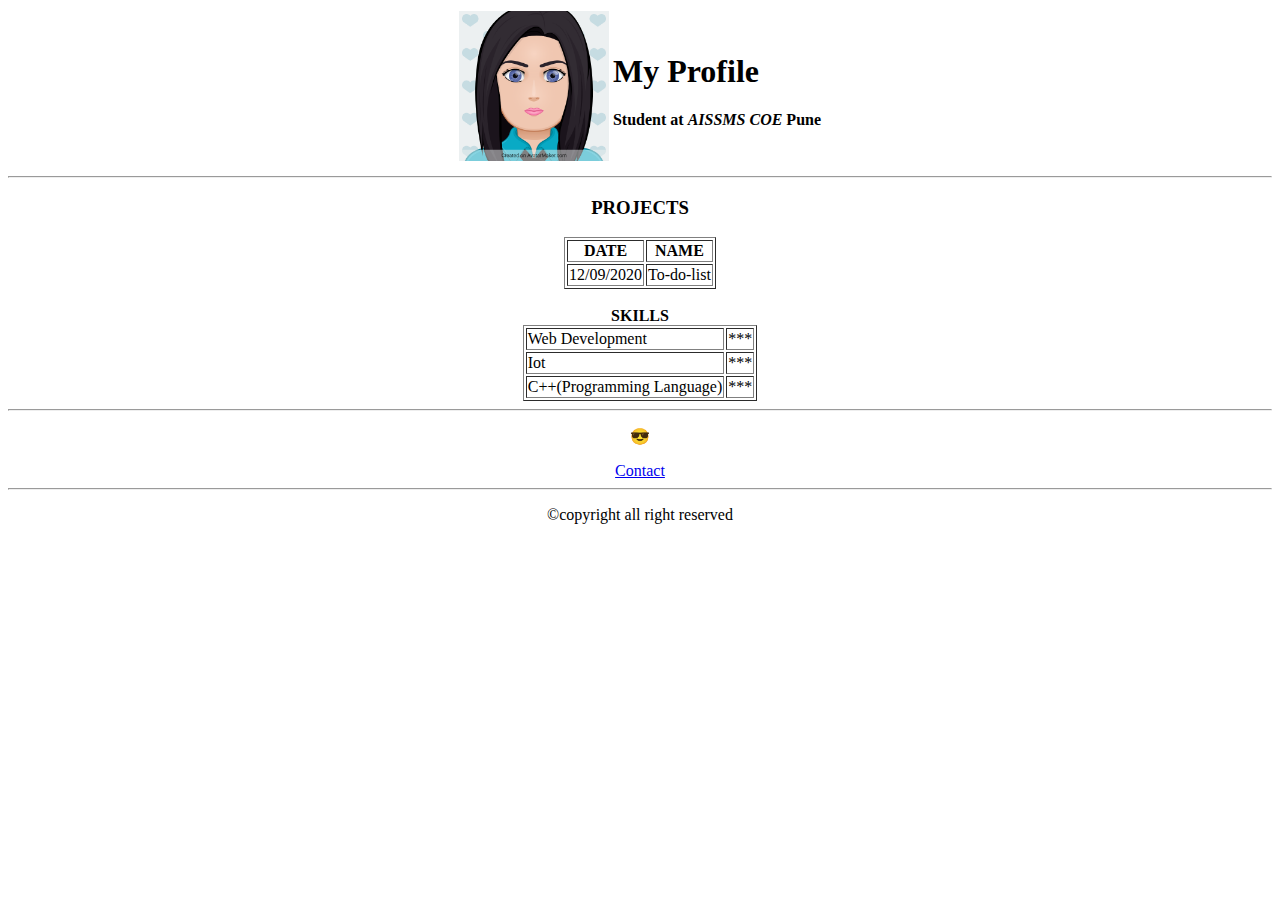
<file: Project 1/index.html>
<!DOCTYPE html>
<html lang="en">
<head>
	<meta charset="utf-8">
	<title>Portfolio</title>
</head>
<body>
	<center>
	<!--Profile section-->
	<div>
		<table collspacing="20">
			<tr>
				<td>
					<img src="avtar.png" width="150px" height="150px">
				</td>
				<td>
					<h1>My Profile</h1>
					<p>
                      <strong>Student at</strong> <strong><em>AISSMS COE </em>Pune</strong>

					
				</td>
			</tr>
		</table>
	</div>
	<hr />
	<div>
	<caption>
		<h3>PROJECTS</h3>
	</caption>
	<table border="1px">
		<thead>
		<tr>
			<th>DATE </th>
			<th>NAME</th>
		</tr>
	</thead>
	<tr>
		<td>12/09/2020</td>
		<td>To-do-list</td>
	</tr>
	</table>
   
   <br>
   <caption><strong>SKILLS</strong></caption>
   <table border="1px">
   	<tr>
   		<td>Web Development</td>
   		<td>***</td>
   	</tr>
   	<tr>
   		<td>Iot</td>
   		<td>***</td>
   	</tr>
      <tr>
   		<td>C++(Programming Language)</td>
   		<td>***</td>
   	</tr>
   </table>
</div>
<hr />
<!--linking web page-->
<div>
	<p>
       😎
	</p>
	<a href="contact.html">Contact</a>
	
  </div>
  <hr />
  <!--footer section-->
  <div>
  	<p>
  		©copyright all right reserved
  	</p>
  </div>
</center>
</body>
</html>
</file>
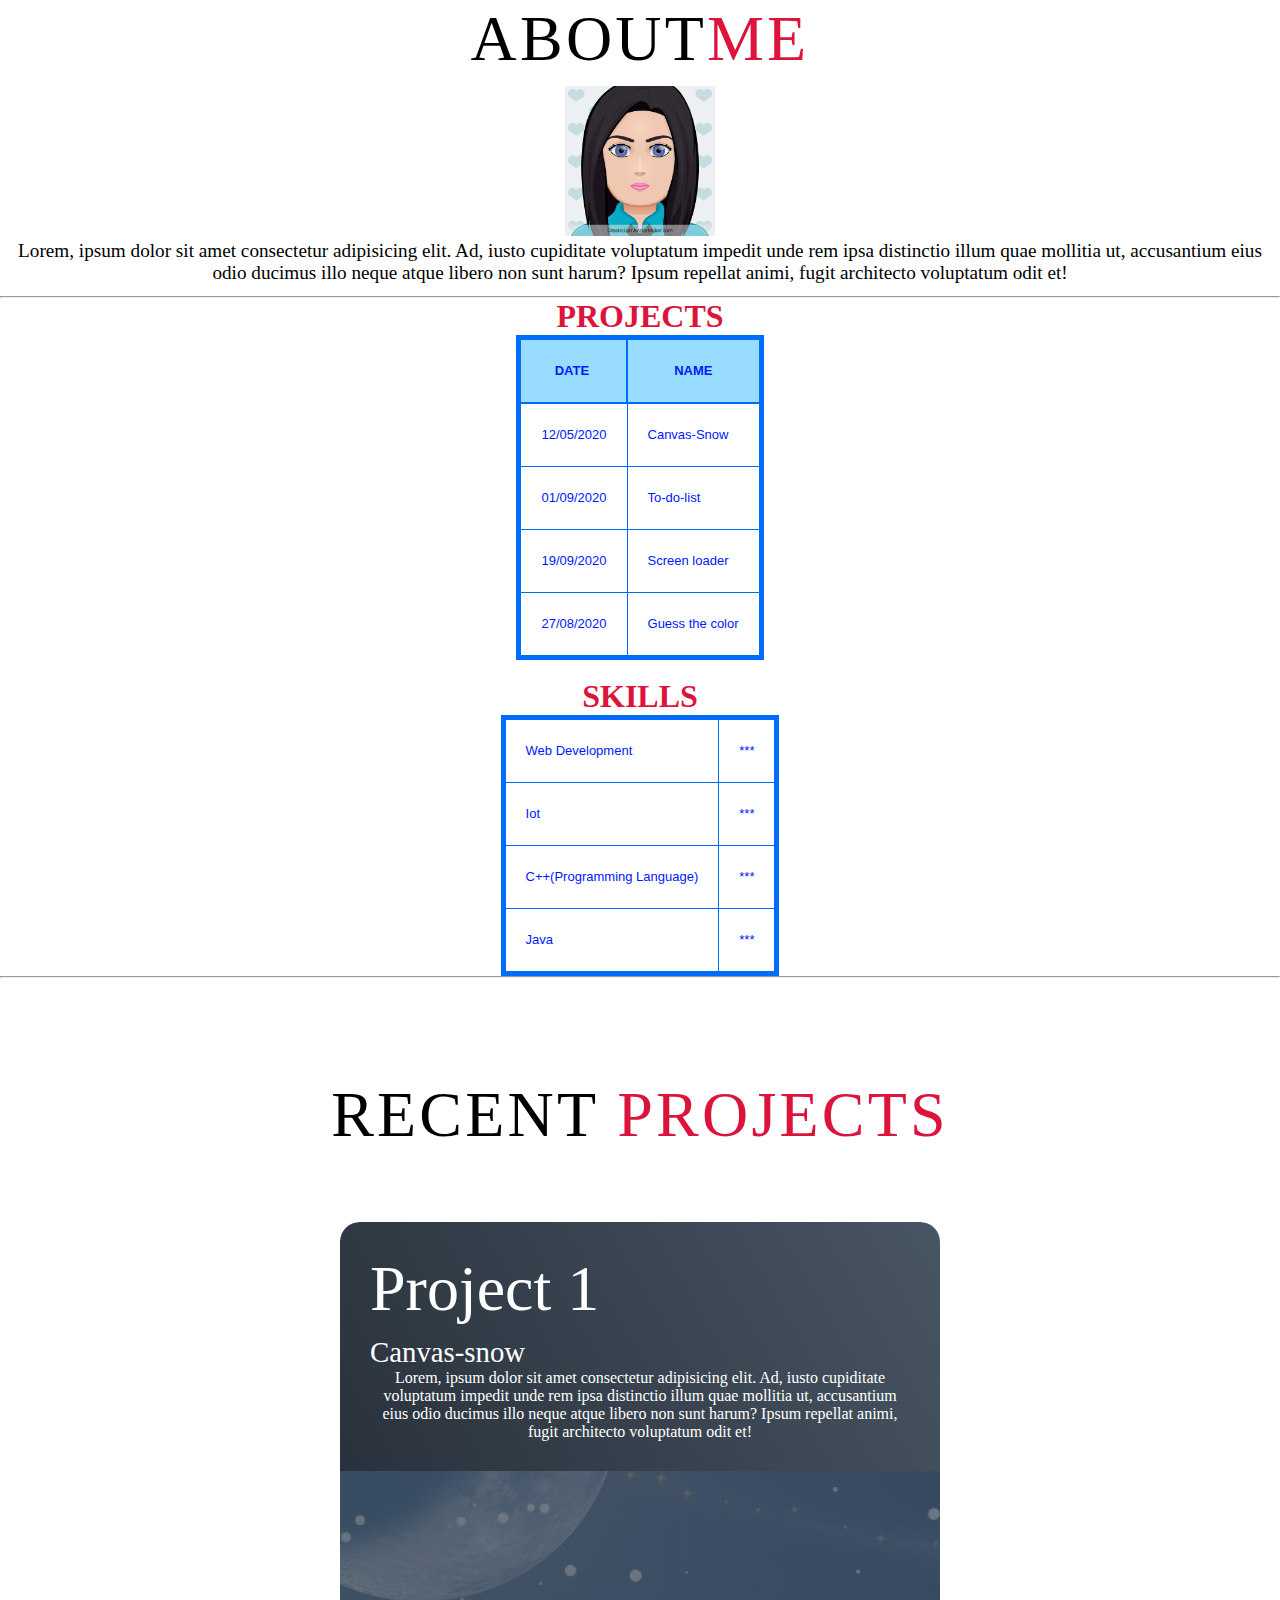
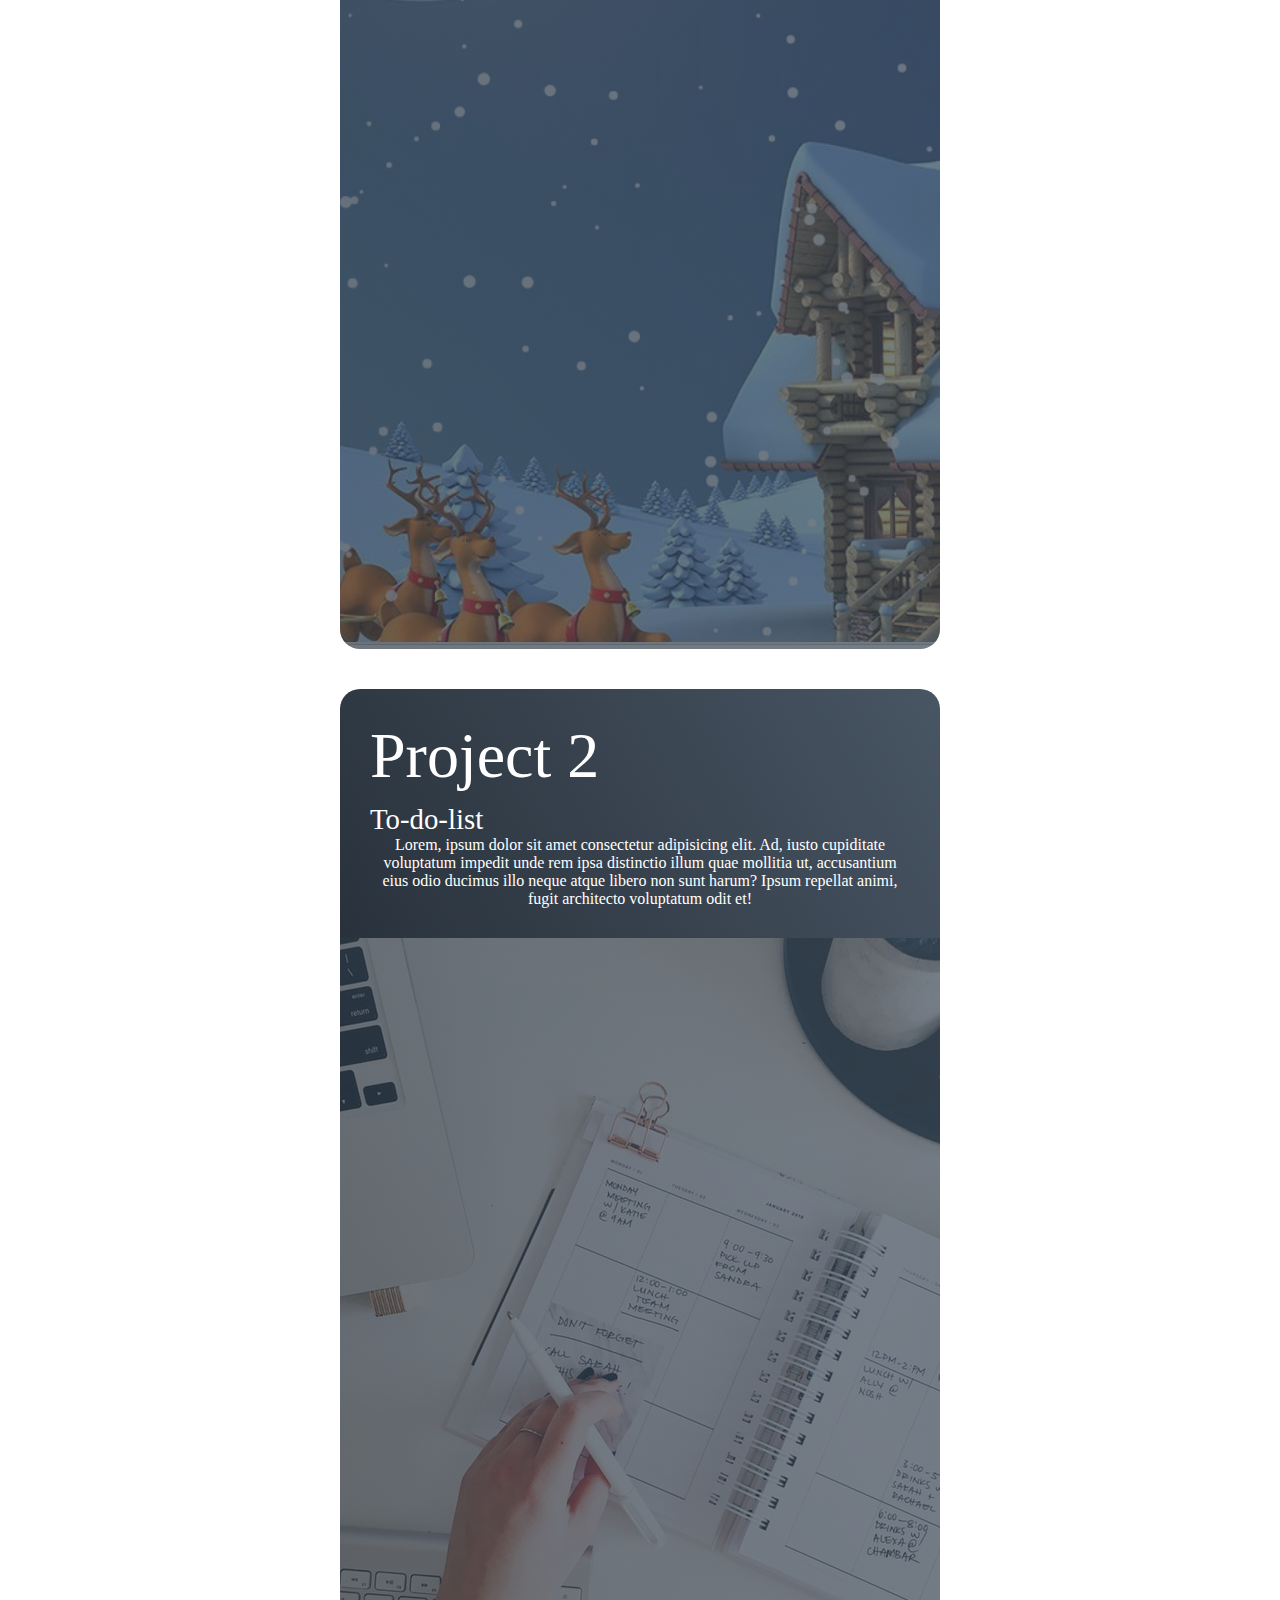
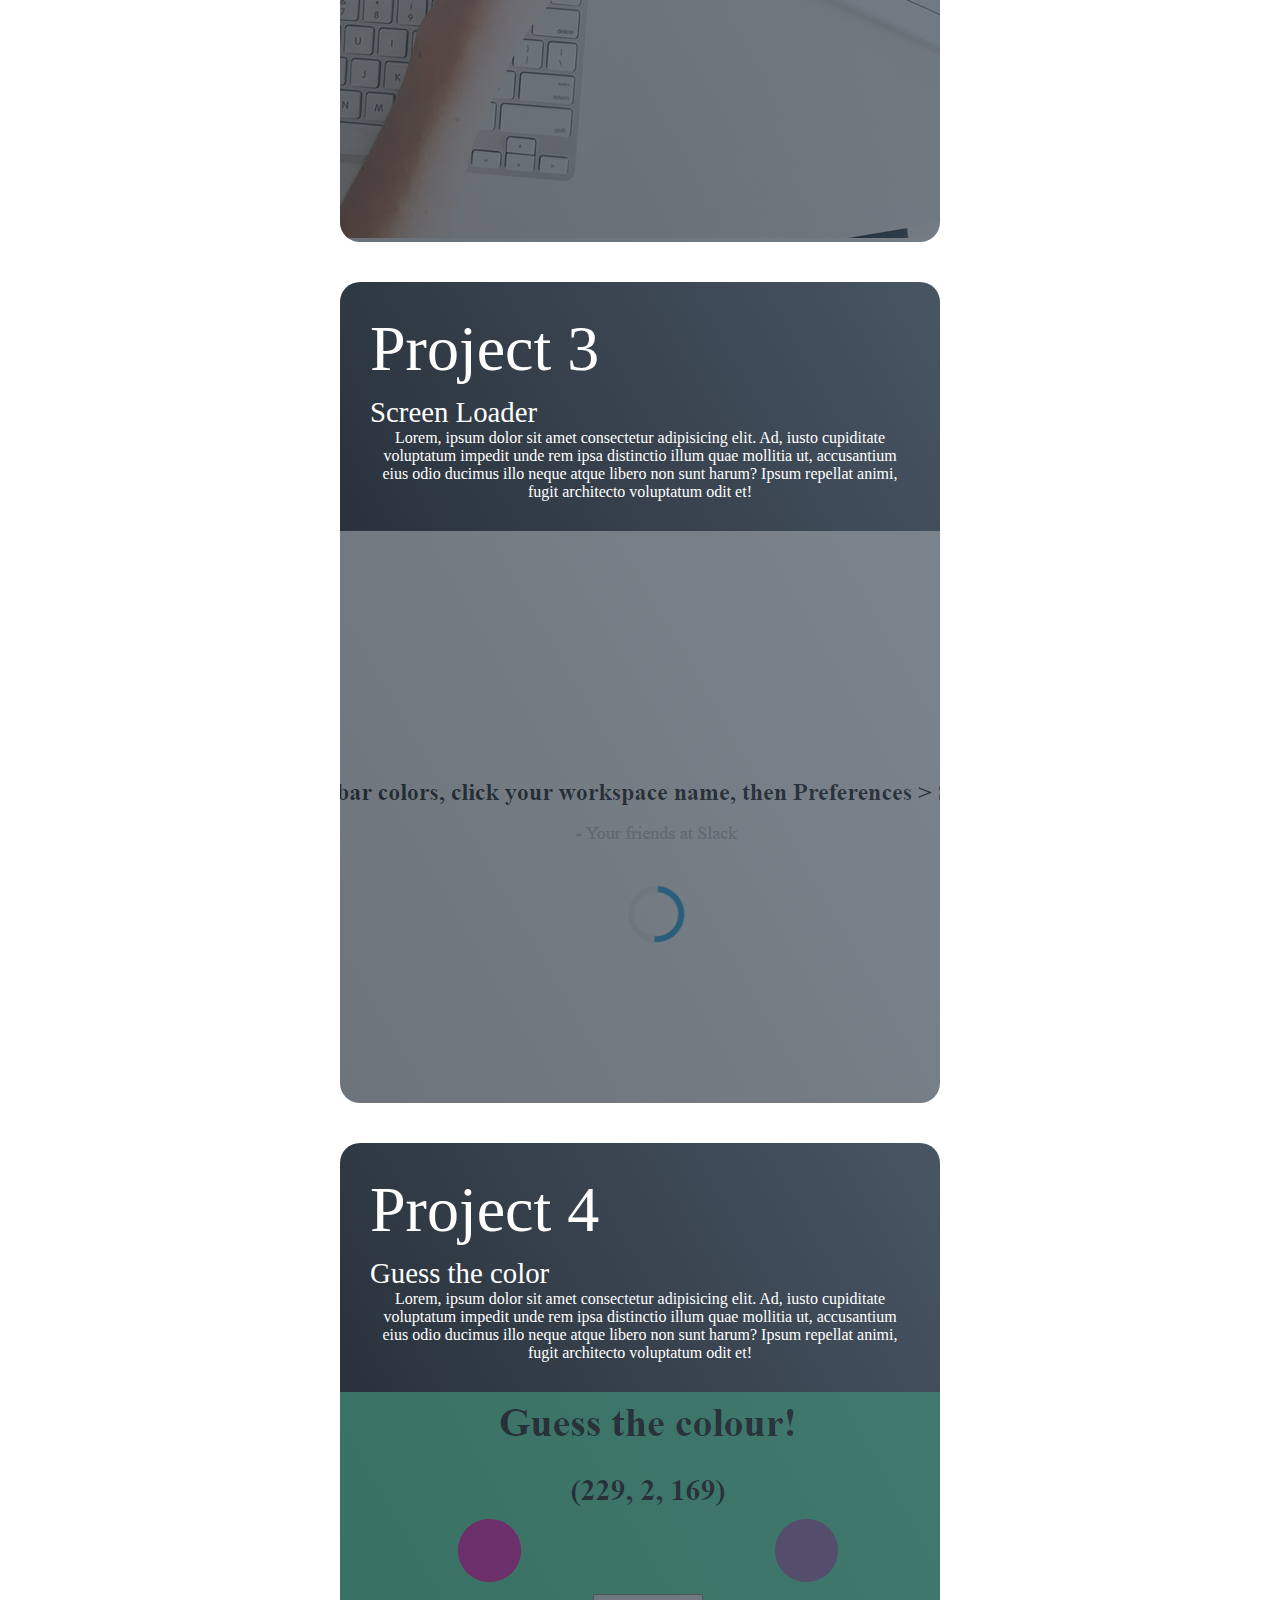
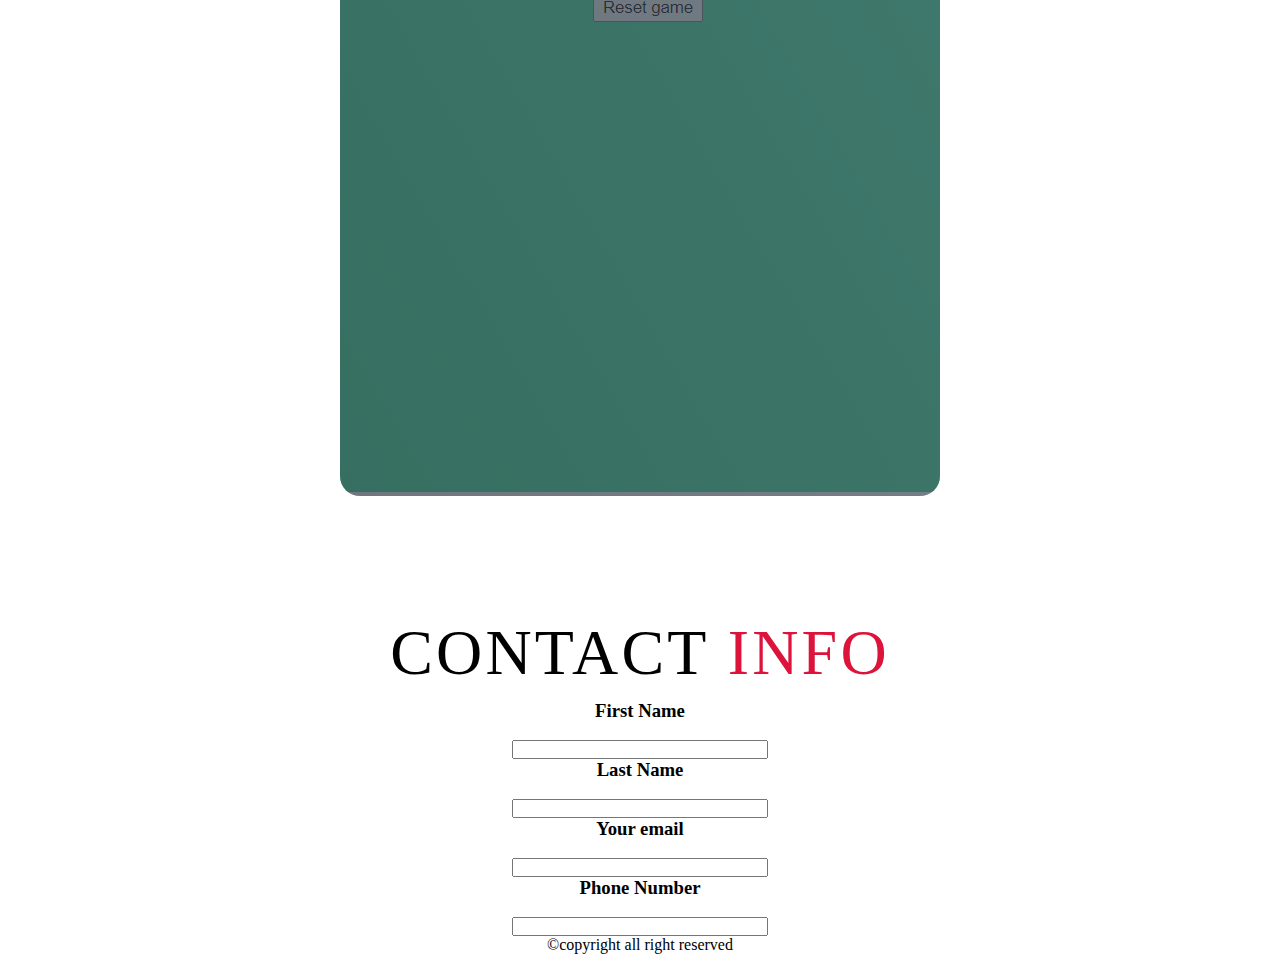
<file: Project 2/index.html>
<!DOCTYPE html>
<html lang="en">
<head>
	<meta charset="utf-8">
	<title>Portfolio</title>
	<link rel="stylesheet" href="style.css">
</head>
<body>
	<center>
	<!--Profile section-->
	<div>
		<table collspacing="20">
			<tr>
				
				<td>

					 <h1 class="section-title">About<span>Me</span></h1>
					 <center><img src="avtar.png" width="150px" height="150px" alt="img">
					<p>
                     <h3 class="about-title"> Lorem, ipsum dolor sit amet consectetur adipisicing elit. Ad, iusto cupiditate voluptatum impedit unde rem ipsa distinctio illum quae mollitia ut, accusantium eius odio ducimus illo neque atque libero non sunt harum? Ipsum repellat animi, fugit architecto voluptatum odit et!</h3>
                  </p>
					</center>
				</td>
			</tr>
		</table>
	</div>
	<hr />
	<div>
	<caption>
		<h1 class="title">PROJECTS</h1>
	</caption>
	<table class="custom_class" border="1px">
		<thead>
		<tr>
			<th>DATE </th>
			<th>NAME</th>
		</tr>
	</thead>
	<tr>
		<td>12/05/2020</td>
		<td>Canvas-Snow</td>
		
		
	</tr>
	<tr>
		<td>01/09/2020</td>
		<td>To-do-list</td>

	</tr>
	<tr>
		<td>19/09/2020</td>
		<td>Screen loader</td>
	</tr>
	<tr>
		<td>27/08/2020</td>
		<td>Guess the color</td>
	</tr>
	</table>
   
   <br>
   
   <caption><h1 class="title"><strong>SKILLS</strong></h1></caption>
   <table class="custom_class" border="1px">
   	<tr>
   		<td>Web Development</td>
   		<td>***</td>
   	</tr>
   	<tr>
   		<td>Iot</td>
   		<td>***</td>
   	</tr>
      <tr>
   		<td>C++(Programming Language)</td>
   		<td>***</td>
   	</tr>
   	 <tr>
   		<td>Java</td>
   		<td>***</td>
   	</tr>
   </table>
</div>
<hr />
  <!--Project Section-->
  <section id="projects">
    <div class="projects container">
      <div class="projects-header">
        <h1 class="section-title">Recent <span>Projects</span></h1>
      </div>
      <div class="all-projects">
        <div class="project-item">
          <div class="project-info">
            <h1>Project 1</h1>
            <h2>Canvas-snow</h2>
            <p>Lorem, ipsum dolor sit amet consectetur adipisicing elit. Ad, iusto cupiditate voluptatum impedit unde rem ipsa distinctio illum quae mollitia ut, accusantium eius odio ducimus illo neque atque libero non sunt harum? Ipsum repellat animi, fugit architecto voluptatum odit et!</p>
          </div>
          <div class="project-img">
            <img src="snow.png" alt="img">
          </div>
        </div>
        <div class="project-item">
          <div class="project-info">
            <h1>Project 2</h1>
            <h2>To-do-list</h2>
            <p>Lorem, ipsum dolor sit amet consectetur adipisicing elit. Ad, iusto cupiditate voluptatum impedit unde rem ipsa distinctio illum quae mollitia ut, accusantium eius odio ducimus illo neque atque libero non sunt harum? Ipsum repellat animi, fugit architecto voluptatum odit et!</p>
          </div>
          <div class="project-img">
            <img src="img-1.png" alt="img">
          </div>
        </div>
        <div class="project-item">
          <div class="project-info">
            <h1>Project 3</h1>
            <h2>Screen Loader</h2>
            <p>Lorem, ipsum dolor sit amet consectetur adipisicing elit. Ad, iusto cupiditate voluptatum impedit unde rem ipsa distinctio illum quae mollitia ut, accusantium eius odio ducimus illo neque atque libero non sunt harum? Ipsum repellat animi, fugit architecto voluptatum odit et!</p>
          </div>
          <div class="project-img">
            <img src="loader.png" alt="img">
          </div>
        </div>
        <div class="project-item">
          <div class="project-info">
            <h1>Project 4</h1>
            <h2>Guess the color</h2>
            <p>Lorem, ipsum dolor sit amet consectetur adipisicing elit. Ad, iusto cupiditate voluptatum impedit unde rem ipsa distinctio illum quae mollitia ut, accusantium eius odio ducimus illo neque atque libero non sunt harum? Ipsum repellat animi, fugit architecto voluptatum odit et!</p>
          </div>
          <div class="project-img">
            <img src="guess.png" alt="img">
          </div>
        </div>
       
        </div>
      </div>
    </div>
  </section>
  <!--Contact Info-->
  <section>
  	  <h1 class="section-title">Contact <span>Info</span></h1>
	<div>
		
		<form action="rutujakothari25@gmail.com" method="post">
			<label><h3>First Name</label></h3><br>
			<input type="text" name="First Name" class="box"value=""><br>
			<label><h3>Last Name</label></h3><br>
			<input type="text" name="Last Name" class="box" value=""><br>
			<label><h3>Your email</label></h3><br>
			<input type="text" name="email" class="box" value=""><br>
			<label><h3>Phone Number</label></h3><br>
			<input type="text" name="Phone" class="box" value="">
		</form>
	</div>
</section>
<!--footer section-->
<div>
<p>
    ©copyright all right reserved
</p>
<br>
</div>
</center>
</body>
</html>
</file>
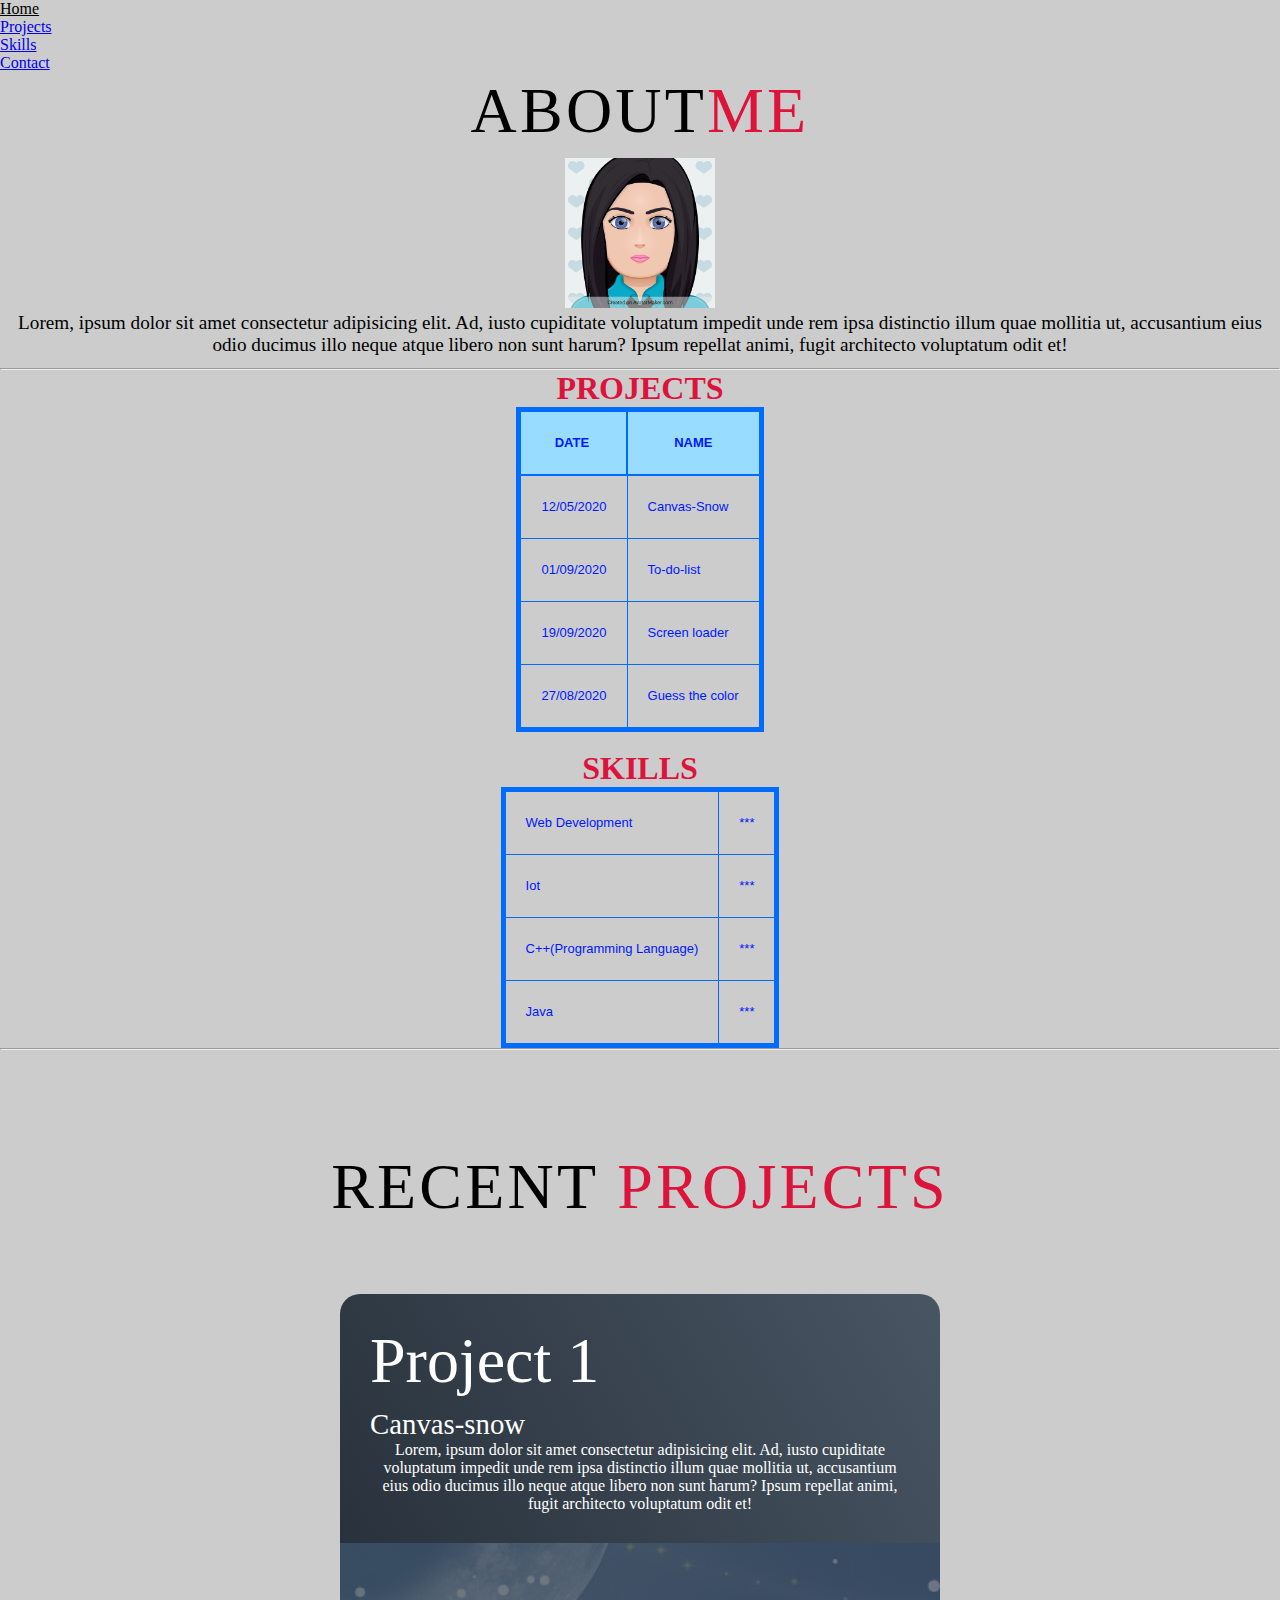
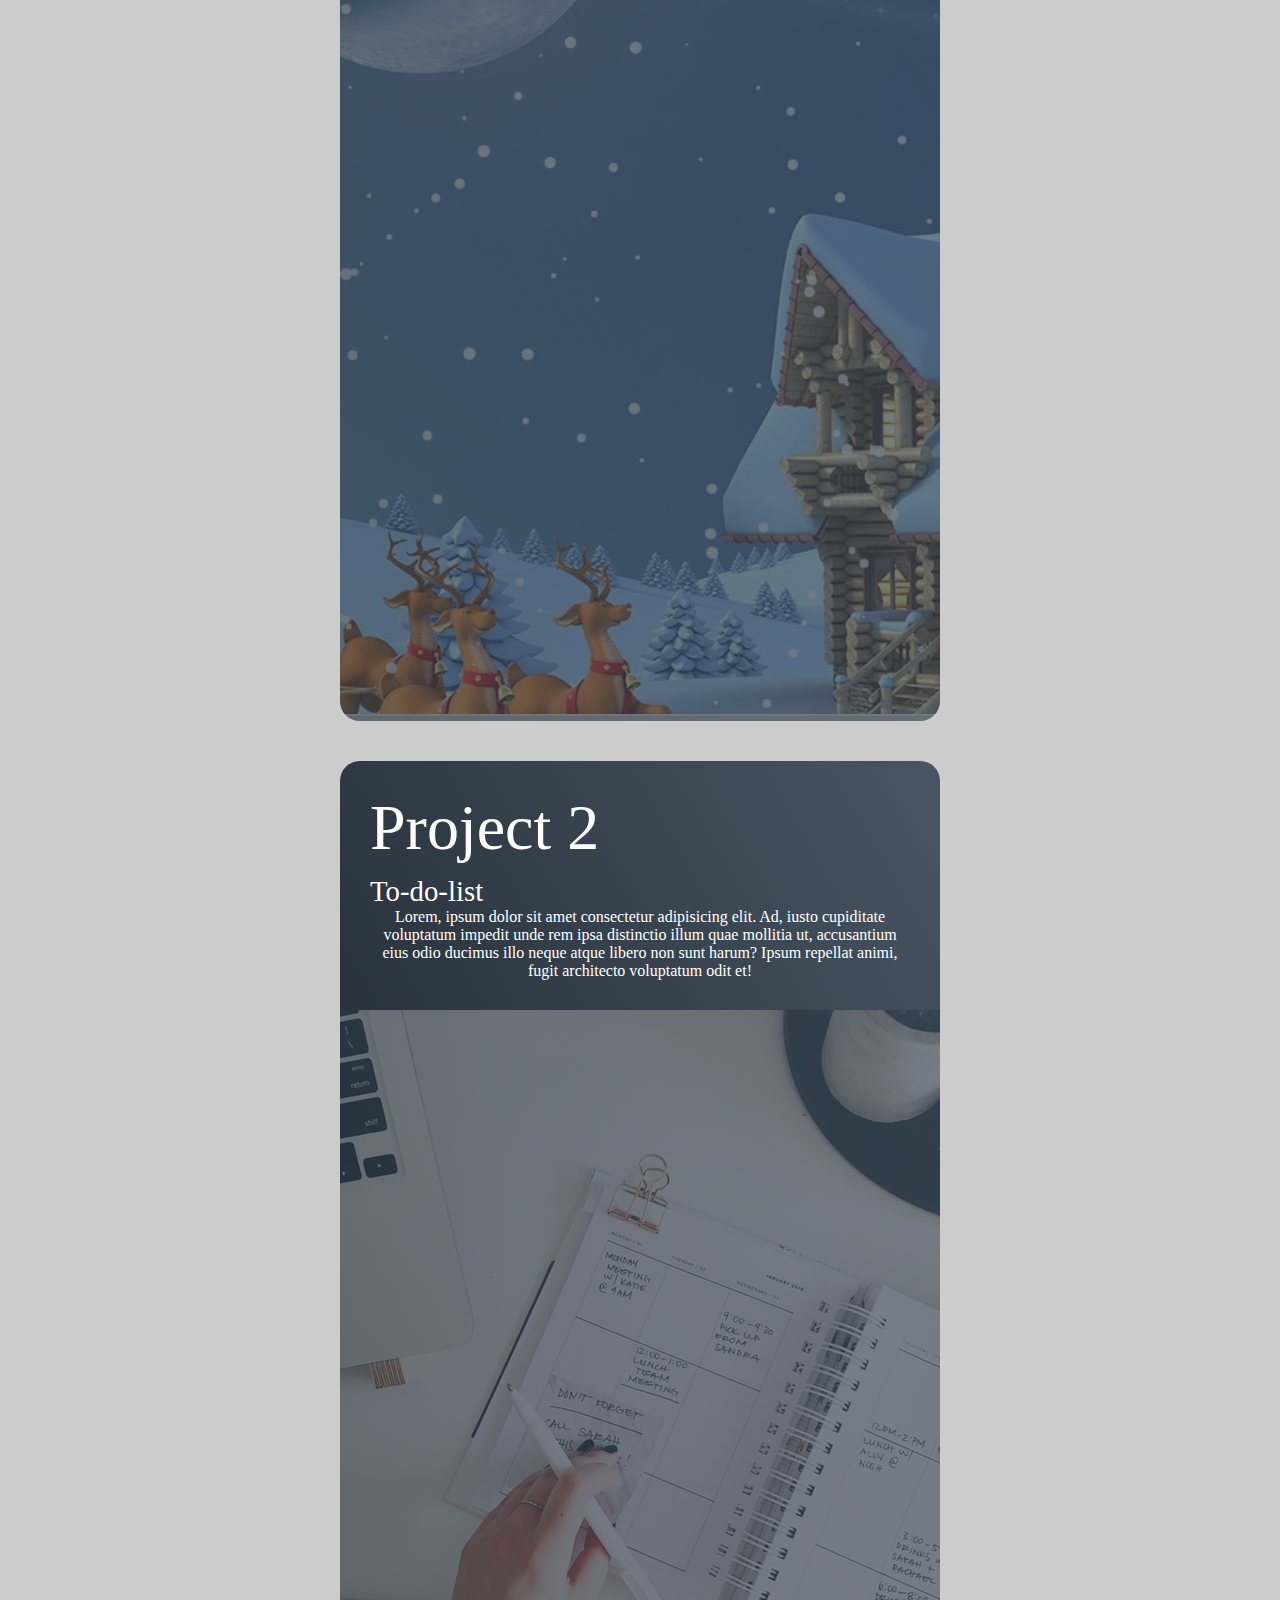
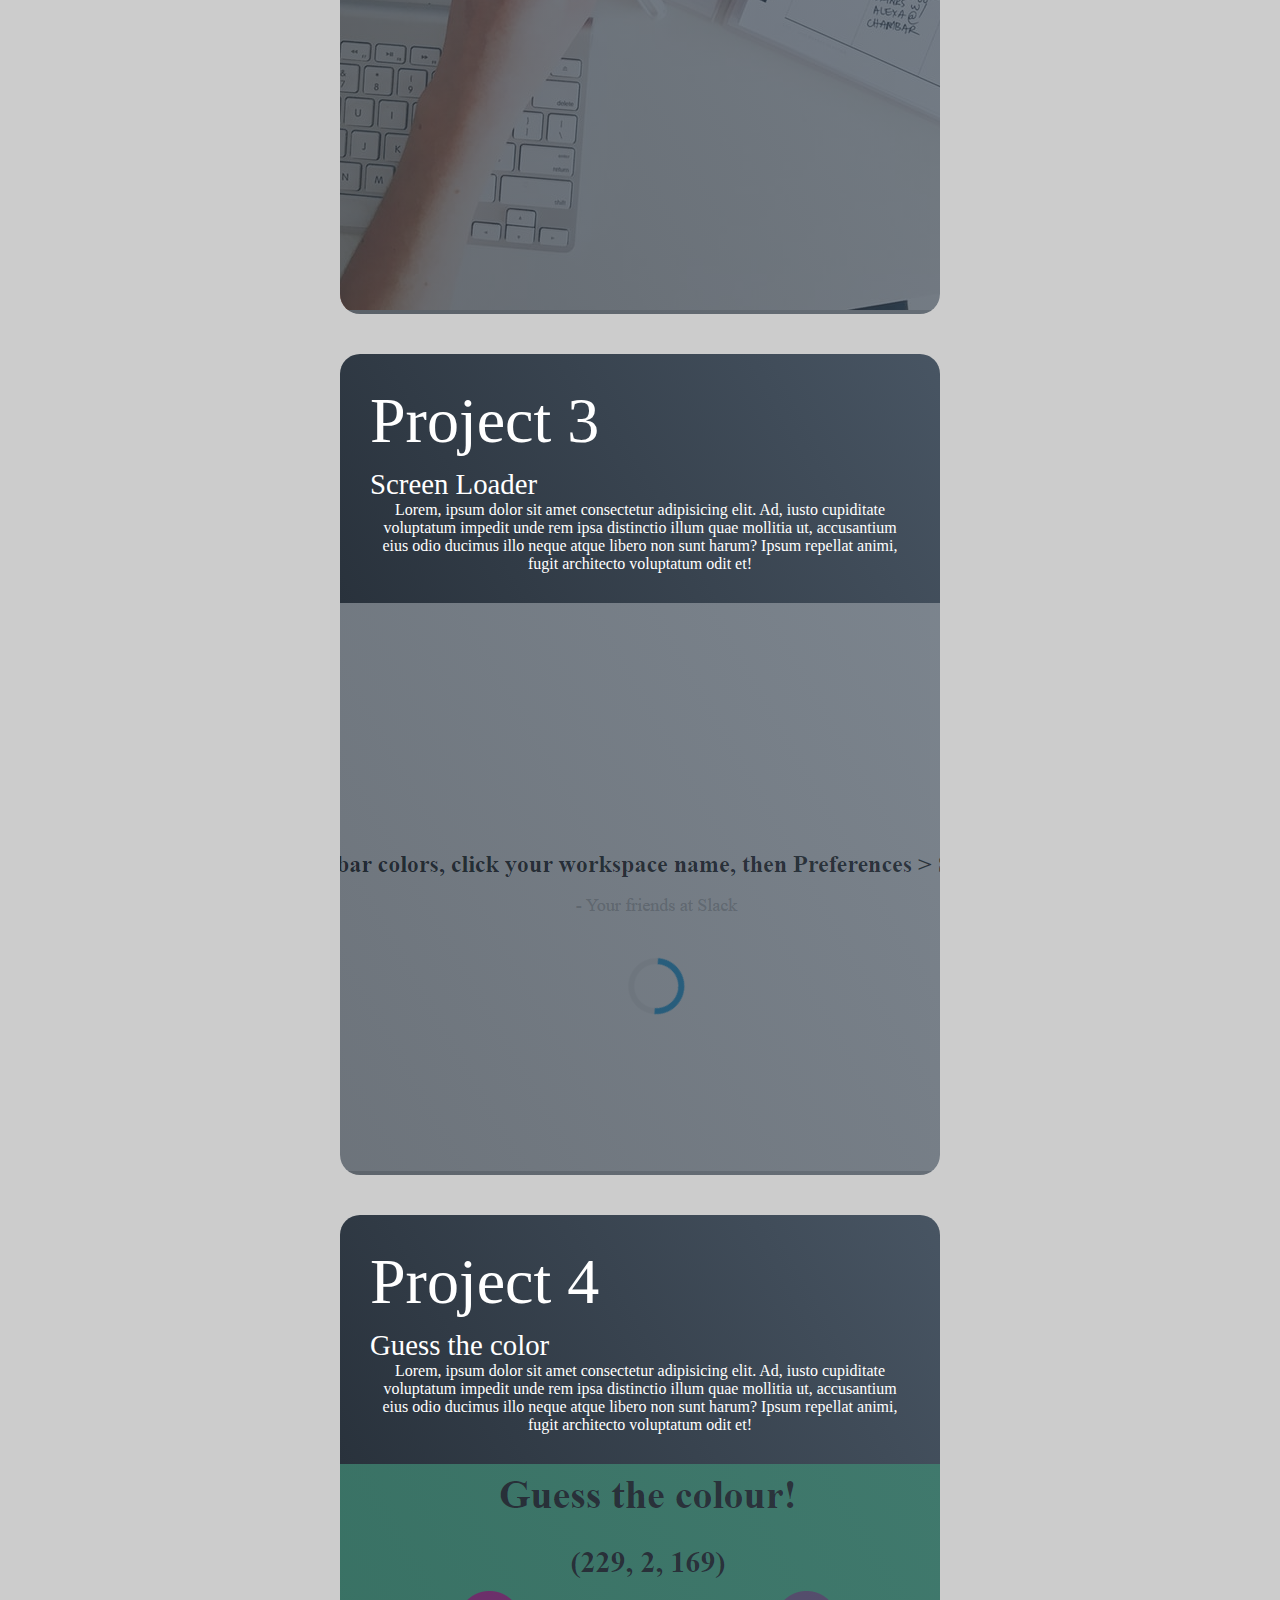
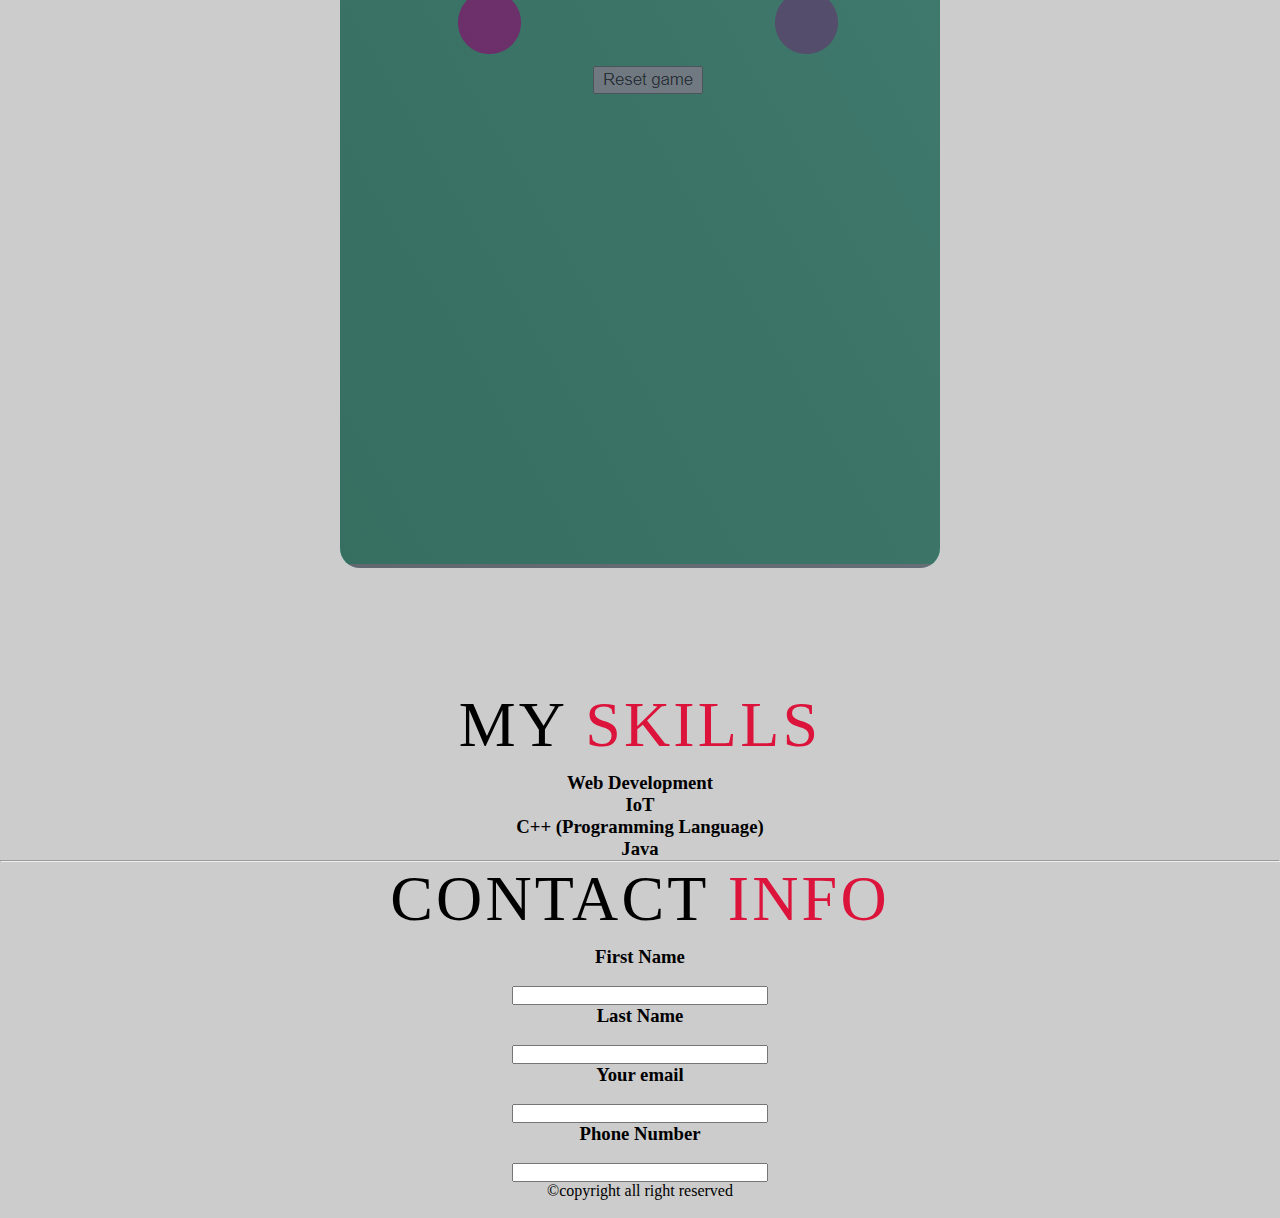
<file: Project 3/index.html>
<!DOCTYPE html>
<html lang="en">
<head>
	<meta charset="utf-8">
	    <link href="https://cdn.jsdelivr.net/npm/bootstrap@5.0.0-beta1/dist/css/bootstrap.min.css" rel="stylesheet" integrity="sha384-giJF6kkoqNQ00vy+HMDP7azOuL0xtbfIcaT9wjKHr8RbDVddVHyTfAAsrekwKmP1" crossorigin="anonymous">

	<title>Portfolio</title>
	<link rel="stylesheet" href="css/style.css">
	
</head>
<body>
	<!--Navbar-->
	<div id="Header">
	<nav>

		
		<ul class="nav  ">
			<li class="nav-item">
				<a href="#profile" class="nav-link active">Home</a>
			</li>
			
			<li class="nav-item">
				<a href="#projects" class="nav-link">Projects</a>
			</li>
			<li class="nav-item">
				<a href="#Skills" class="nav-link">Skills</a>
			</li>
			<li class="nav-item">
				<a href="#contact" class="nav-link">Contact</a>
			</li>
		</ul>
	
	</nav>
</div>


	<center>
	<!--Profile section-->
	<div id="profile">
		<table collspacing="20">
			<tr>
				
				<td>

					 <h1 class="section-title">About<span>Me</span></h1>
					 <center><img src="avtar.png" width="150px" height="150px" alt="img">
					<p>
                     <h3 class="about-title"> Lorem, ipsum dolor sit amet consectetur adipisicing elit. Ad, iusto cupiditate voluptatum impedit unde rem ipsa distinctio illum quae mollitia ut, accusantium eius odio ducimus illo neque atque libero non sunt harum? Ipsum repellat animi, fugit architecto voluptatum odit et!</h3>
                  </p>
					</center>
				</td>
			</tr>
		</table>
	</div>
	<hr />
	<div>
	<caption>
		<h1 class="title">PROJECTS</h1>
	</caption>
	<table class="custom_class" border="1px">
		<thead>
		<tr>
			<th>DATE </th>
			<th>NAME</th>
		</tr>
	</thead>
	<tr>
		<td>12/05/2020</td>
		<td>Canvas-Snow</td>
		
		
	</tr>
	<tr>
		<td>01/09/2020</td>
		<td>To-do-list</td>

	</tr>
	<tr>
		<td>19/09/2020</td>
		<td>Screen loader</td>
	</tr>
	<tr>
		<td>27/08/2020</td>
		<td>Guess the color</td>
	</tr>
	</table>
   
   <br>
   
   <caption><h1 class="title"><strong>SKILLS</strong></h1></caption>
   <table class="custom_class" border="1px">
   	<tr>
   		<td>Web Development</td>
   		<td>***</td>
   	</tr>
   	<tr>
   		<td>Iot</td>
   		<td>***</td>
   	</tr>
      <tr>
   		<td>C++(Programming Language)</td>
   		<td>***</td>
   	</tr>
   	 <tr>
   		<td>Java</td>
   		<td>***</td>
   	</tr>
   </table>
</div>
<hr />
  <!--Project Section-->
  <div id="projects">
    <div class="projects container">
      <div class="projects-header">
        <h1 class="section-title">Recent <span>Projects</span></h1>
      </div>
      <div class="all-projects">
        <div class="project-item">
          <div class="project-info">
            <h1>Project 1</h1>
            <h2>Canvas-snow</h2>
            <p>Lorem, ipsum dolor sit amet consectetur adipisicing elit. Ad, iusto cupiditate voluptatum impedit unde rem ipsa distinctio illum quae mollitia ut, accusantium eius odio ducimus illo neque atque libero non sunt harum? Ipsum repellat animi, fugit architecto voluptatum odit et!</p>
          </div>
          <div class="project-img">
            <img src="snow.png" alt="img">
          </div>
        </div>
        <div class="project-item">
          <div class="project-info">
            <h1>Project 2</h1>
            <h2>To-do-list</h2>
            <p>Lorem, ipsum dolor sit amet consectetur adipisicing elit. Ad, iusto cupiditate voluptatum impedit unde rem ipsa distinctio illum quae mollitia ut, accusantium eius odio ducimus illo neque atque libero non sunt harum? Ipsum repellat animi, fugit architecto voluptatum odit et!</p>
          </div>
          <div class="project-img">
            <img src="img-1.png" alt="img">
          </div>
        </div>
        <div class="project-item">
          <div class="project-info">
            <h1>Project 3</h1>
            <h2>Screen Loader</h2>
            <p>Lorem, ipsum dolor sit amet consectetur adipisicing elit. Ad, iusto cupiditate voluptatum impedit unde rem ipsa distinctio illum quae mollitia ut, accusantium eius odio ducimus illo neque atque libero non sunt harum? Ipsum repellat animi, fugit architecto voluptatum odit et!</p>
          </div>
          <div class="project-img">
            <img src="loader.png" alt="img">
          </div>
        </div>
        <div class="project-item">
          <div class="project-info">
            <h1>Project 4</h1>
            <h2>Guess the color</h2>
            <p>Lorem, ipsum dolor sit amet consectetur adipisicing elit. Ad, iusto cupiditate voluptatum impedit unde rem ipsa distinctio illum quae mollitia ut, accusantium eius odio ducimus illo neque atque libero non sunt harum? Ipsum repellat animi, fugit architecto voluptatum odit et!</p>
          </div>
          <div class="project-img">
            <img src="guess.png" alt="img">
          </div>
        </div>
       
        </div>
      </div>
    </div>
  </div>

  <!--Skills-->
  <div id="Skills" class="mt-5">
  	<div class="container">
  		 <h1 class="section-title">My <span>Skills</span></h1>
  		 <div class="row">
  		 	<div class="col">
  		 		<div class="card bg-white">
  		 			<h3 class="ml-3 my-3">Web Development</h3>
  		 			<div class="progress mx-3">
  		 				<div class="progress-bar" syle="width:95%">
  		 				</div>
  		 			</div>
  		 			<h3 class="ml-3 my-3">IoT</h3>
  		 			<div class="progress mx-3">
  		 				<div class="progress-bar" syle="width:95%">
  		 				</div>
  		 			</div>
  		 			<h3 class="ml-3 my-3">C++ (Programming Language)</h3>
  		 			<div class="progress mx-3">
  		 				<div class="progress-bar" syle="width:95%">
  		 				</div>
  		 			</div>
  		 			<h3 class="ml-3 my-3">Java</h3>
  		 			<div class="progress mx-3">
  		 				<div class="progress-bar" syle="width:95%">
  		 				</div>
  		 			</div>
  		 		</div>
  		 	</div>
  		 </div>
  		</div>
  	</div>
  	<hr />

  <!--Contact Info-->
  <div id="contact">
  	  <h1 class="section-title">Contact <span>Info</span></h1>
	<div>
		
		<form action="rutujakothari25@gmail.com" method="post">
			<label><h3>First Name</label></h3><br>
			<input type="text" name="First Name" class="box"value=""><br>
			<label><h3>Last Name</label></h3><br>
			<input type="text" name="Last Name" class="box" value=""><br>
			<label><h3>Your email</label></h3><br>
			<input type="text" name="email" class="box" value=""><br>
			<label><h3>Phone Number</label></h3><br>
			<input type="text" name="Phone" class="box" value="">
		</form>
	</div>
</div>
<!--footer section-->
<div>
<p>
    ©copyright all right reserved
</p>
<br>
</div>
    <script src="https://cdn.jsdelivr.net/npm/bootstrap@5.0.0-beta1/dist/js/bootstrap.bundle.min.js" integrity="sha384-ygbV9kiqUc6oa4msXn9868pTtWMgiQaeYH7/t7LECLbyPA2x65Kgf80OJFdroafW" crossorigin="anonymous"></script>

</center>

</body>
</html>
</file>
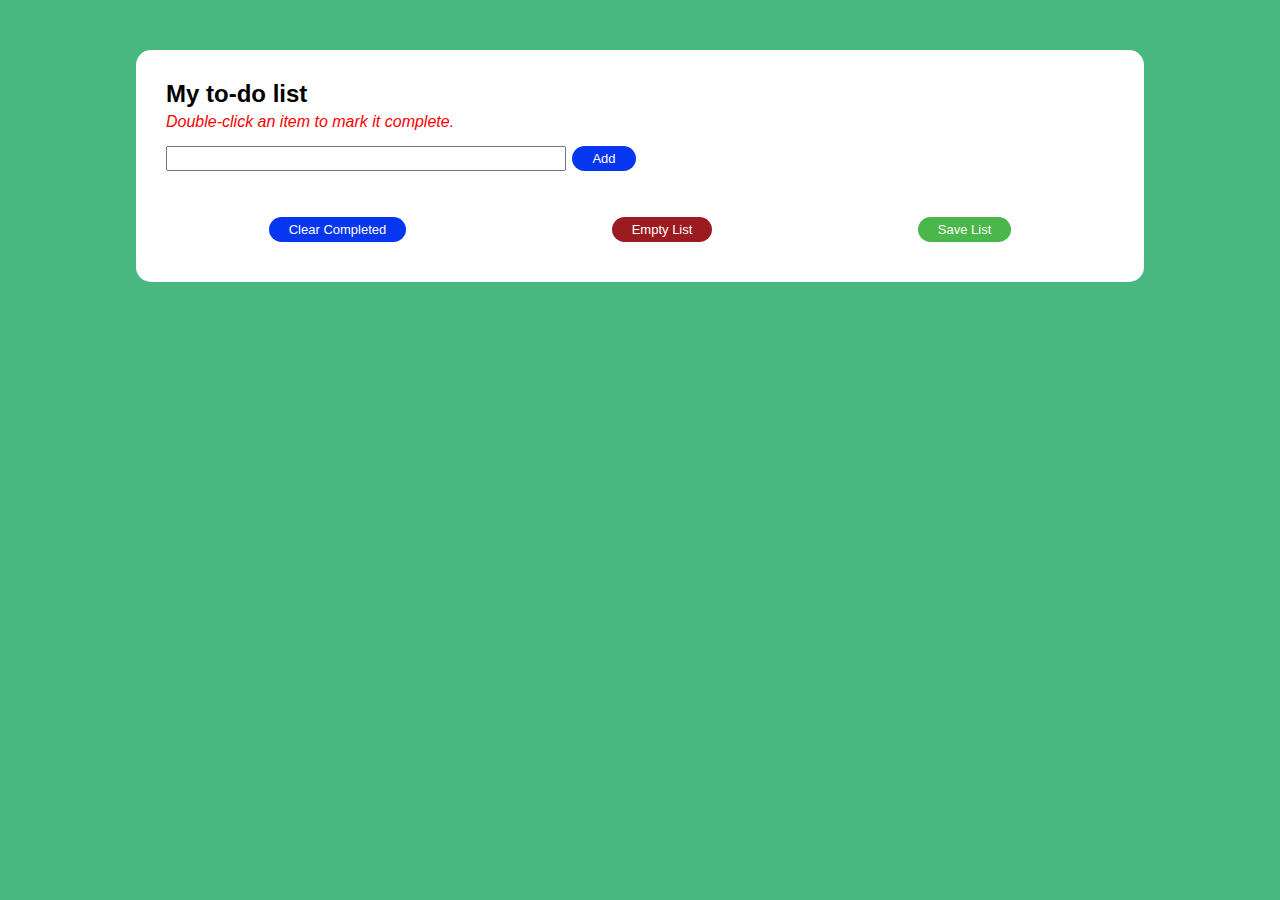
<file: Project 4(a)/index.html>
<html>

<head>
    <title>To do list</title>
    <link rel="stylesheet" href="style.css">
</head>

<body>

    <div class="todo-wrapper">
        <h2>My to-do list</h2>
        <p>Double-click an item to mark it complete.</p>
        <form name="todo-adder">
            <input type="text" id="todo-entry-box" />
        </form>
        <button id="add-button" class="pretty-button">Add</button>
        <br />
        <ol id="todo-list">
        </ol>
        <div id="control-wrapper">
            <button id="clear-completed-button" class="pretty-button">Clear Completed</button>
            <button id="empty-button" class="pretty-button">Empty List</button>
            <button id="save-button" class="pretty-button">Save List</button>
        </div>
    </div>

    <script src="script.js"></script>
</body>

</html>
</file>
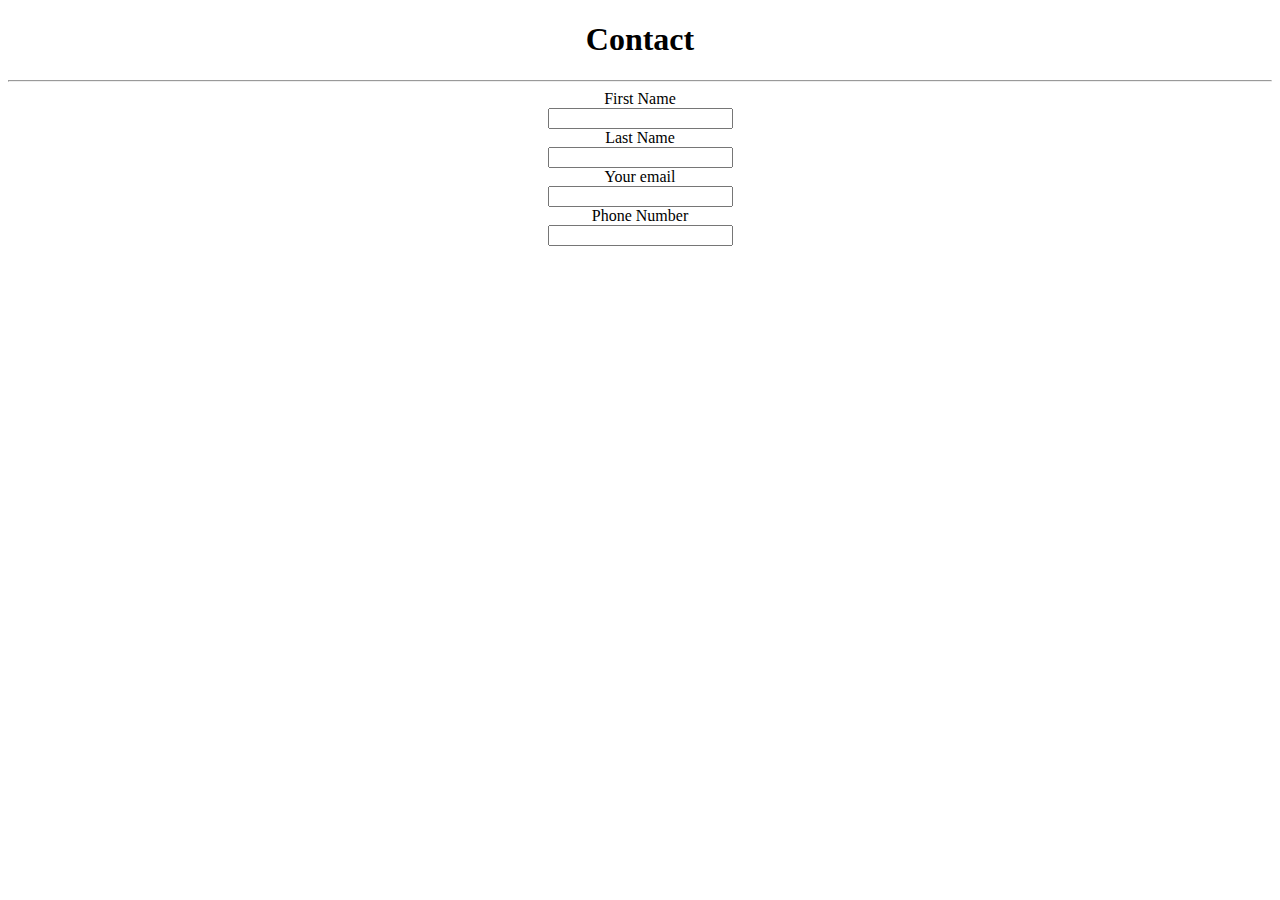
<file: Project 1/contact.html>
<!DOCTYPE html>
<html lang="en">
<head>
	<meta charset="utf-8">
	<title>Contact</title>
</head>
<body>
	<center>
		<h1>Contact</h1>
	<div>
		
		<hr>
		<form action="rutujakothari25@gmail.com" method="post">
			<label>First Name</label><br>
			<input type="text" name="First Name" value=""><br>
			<label>Last Name</label><br>
			<input type="text" name="Last Name" value=""><br>
			<label>Your email</label><br>
			<input type="text" name="email" value=""><br>
			<label>Phone Number</label><br>
			<input type="text" name="Phone" value="">
		</form>
	</div>
</center>
</body>
</html>
</file>
<file: Project 2/style.css>
*{
	padding: 0;
	margin: 0;
	box-sizing: border-box;
}
.section-title {
	font-size: 4rem;
	font-weight: 300;
	color: black;
	margin-bottom: 10px;
	text-transform: uppercase;
	letter-spacing: .2rem;
	text-align: center;
}
.section-title span {
	color: crimson;
}
/*Project Section*/
#projects .projects
{
	flex-direction: column;
	max-width: 1200px;
	margin: 0 auto;
	padding: 100px 0;
}
#projects .projects-header h1{
	margin-bottom: 50px;
}
#projects .all-projects{
	display: flex;
	align-items: center;
	justify-content: center;
	flex-direction: column;
}
#projects .project-item{
	display: flex;
	align-items: center;
	justify-content: center;
	flex-direction: column;
	width: 50%;
	margin: 20px auto;
	overflow: hidden;
	border-radius: 20px;
}
#projects .project-info{
	padding: 30px;
	flex-basis: 50%;
	height: 100%;
	display: flex;
	align-items: flex-start;
	justify-content: center;
	flex-direction: column;
	background-image: linear-gradient(60deg, #29323c, #485563 100%);
	color: white;

}
#projects .project-info h1{
	font-size: 4rem;
	font-weight: 500;
}
#projects .project-info h2{
	font-size: 1.8rem;
	font-weight: 300;
	margin-top: 10px
}
#projects .project-img{
	flex-basis: 50%;
	height: 20px;
	overflow: hidden;
	position: relative;
}
#projects .project-img:after{
	content: '';
	position: absolute;;
	left: 0;
	top: 0;
	height: 100%;
	width: 100%;
	background-image: linear-gradient(60deg, #29323c, #485563 100%);
    opacity: .7;
}
#projects .project-img img{
	transition: .3s ease transform;
}
#projects .project-item:hover .project-img img{
	transform: scale(1.1);
}
.about-title{
	font-size: 1.2rem;
	font-weight: 150;
	color: black;
	margin-bottom: 10px;
	text-align: center;
}
.title
{
	color: crimson;
}
.box
{
	width:20%;
}
table.custom_class {
    border:solid 5px #006CFF;
    margin:0px;
    padding:0px;
    border-spacing:0px;
    border-collapse:collapse;
    line-height:22px;
    font-size:13px;
    font-family:Arial, Verdana, Tahoma, Helvetica, sans-serif;
    font-weight:400;
    text-decoration:none;
    color:#0018ff; 
    white-space:pre-wrap;
}
table.custom_class th {
  padding: 20px;
  background-color:#98dcff;
  border:solid 2px #006CFF;
}
table.custom_class td {
  padding: 20px;
  border:solid 1px #006CFF;
}
table.custom_class tr {
    margin:0;
    padding:4px;
}
</file>
<file: Project 3/css/style.css>
*{
	padding: 0;
	margin: 0;
	box-sizing: border-box;
}
body
{
	background: #CCC;
}
#Header a:hover
{
	color: black;
}
.section-title {
	font-size: 4rem;
	font-weight: 300;
	color: black;
	margin-bottom: 10px;
	text-transform: uppercase;
	letter-spacing: .2rem;
	text-align: center;
}
.section-title span {
	color: crimson;
}
/*Project Section*/
#projects .projects
{
	flex-direction: column;
	max-width: 1200px;
	margin: 0 auto;
	padding: 100px 0;
}
#projects .projects-header h1{
	margin-bottom: 50px;
}
#projects .all-projects{
	display: flex;
	align-items: center;
	justify-content: center;
	flex-direction: column;
}
#projects .project-item{
	display: flex;
	align-items: center;
	justify-content: center;
	flex-direction: column;
	width: 50%;
	margin: 20px auto;
	overflow: hidden;
	border-radius: 20px;
}
#projects .project-info{
	padding: 30px;
	flex-basis: 50%;
	height: 100%;
	display: flex;
	align-items: flex-start;
	justify-content: center;
	flex-direction: column;
	background-image: linear-gradient(60deg, #29323c, #485563 100%);
	color: white;

}
#projects .project-info h1{
	font-size: 4rem;
	font-weight: 500;
}
#projects .project-info h2{
	font-size: 1.8rem;
	font-weight: 300;
	margin-top: 10px
}
#projects .project-img{
	flex-basis: 50%;
	height: 20px;
	overflow: hidden;
	position: relative;
}
#projects .project-img:after{
	content: '';
	position: absolute;;
	left: 0;
	top: 0;
	height: 100%;
	width: 100%;
	background-image: linear-gradient(60deg, #29323c, #485563 100%);
    opacity: .7;
}
#projects .project-img img{
	transition: .3s ease transform;
}
#projects .project-item:hover .project-img img{
	transform: scale(1.1);
}
.about-title{
	font-size: 1.2rem;
	font-weight: 150;
	color: black;
	margin-bottom: 10px;
	text-align: center;
}
.title
{
	color: crimson;
}
.box
{
	width:20%;
}
table.custom_class {
    border:solid 5px #006CFF;
    margin:0px;
    padding:0px;
    border-spacing:0px;
    border-collapse:collapse;
    line-height:22px;
    font-size:13px;
    font-family:Arial, Verdana, Tahoma, Helvetica, sans-serif;
    font-weight:400;
    text-decoration:none;
    color:#0018ff; 
    white-space:pre-wrap;
}
table.custom_class th {
  padding: 20px;
  background-color:#98dcff;
  border:solid 2px #006CFF;
}
table.custom_class td {
  padding: 20px;
  border:solid 1px #006CFF;
}
table.custom_class tr {
    margin:0;
    padding:4px;
}
</file>
<file: Project 4(a)/style.css>
body {
    background-color: #49b780;
    font-family: "HelveticaNeue-Light", "Helvetica Neue Light", "Helvetica Neue", Helvetica, Arial, "Lucida Grande", sans-serif;
}

.todo-wrapper {
    margin-top: 50px;
    background-color: #fff;
    border-radius: 15px;
    margin-left: auto;
    margin-right: auto;
    padding: 30px;
    font-weight: 300;
}

.todo-wrapper h2 {
    margin: 0;
}

.todo-wrapper p {
    font-style: italic;
    color: red;
    margin: 5px 0;
}

.todo-wrapper ol {
    margin: 20px 0;
}

.todo-wrapper ol li {
    margin: 5px 0;
    padding: 3px;
    -webkit-user-select: none;
    -moz-user-select: none;
    -ms-user-select: none;
    user-select: none;
    -webkit-transition: all 0.5s ease-out;
    transition: all 0.5s ease-out;
}

.todo-wrapper ol li:nth-child(even) {
    background: #ddd;
}

.todo-wrapper .completed {
    text-decoration: line-through;
    color: #666;
}

.todo-wrapper .pretty-button {
    margin: 10px 2px;
    padding: 5px 20px;
    border-radius: 15px;
    background-color: #0736f0;
    border: none;
    color: #fff;
    text-align: center;
    display: inline-block;
    font-size: small;
}

.todo-wrapper .pretty-button:hover {
    cursor: pointer;
    opacity: 0.75;
}

.todo-wrapper input {
    padding: 3px 6px;
}

.todo-wrapper form {
    display: inline-block;
}

#control-wrapper {
    text-align: center;
    display: flex;
    flex-wrap: wrap;
    justify-content: space-around;
}

.todo-wrapper #clear-button {
    background-color: #49B749;
}

.todo-wrapper #empty-button {
    background-color: #9B1C20;
}

.todo-wrapper #save-button {
    background-color: #49B749;
}

@media only screen and (min-width: 1400px) {
    .todo-wrapper {
        width: 50%;
    }

    .todo-wrapper input {
        width: 600px;
    }
    
}

@media only screen and (max-width: 1399px) and (min-width: 750px) {
    .todo-wrapper {
        width: 75%;
    }

    .todo-wrapper input {
        width: 400px;
    }
}
</file>
